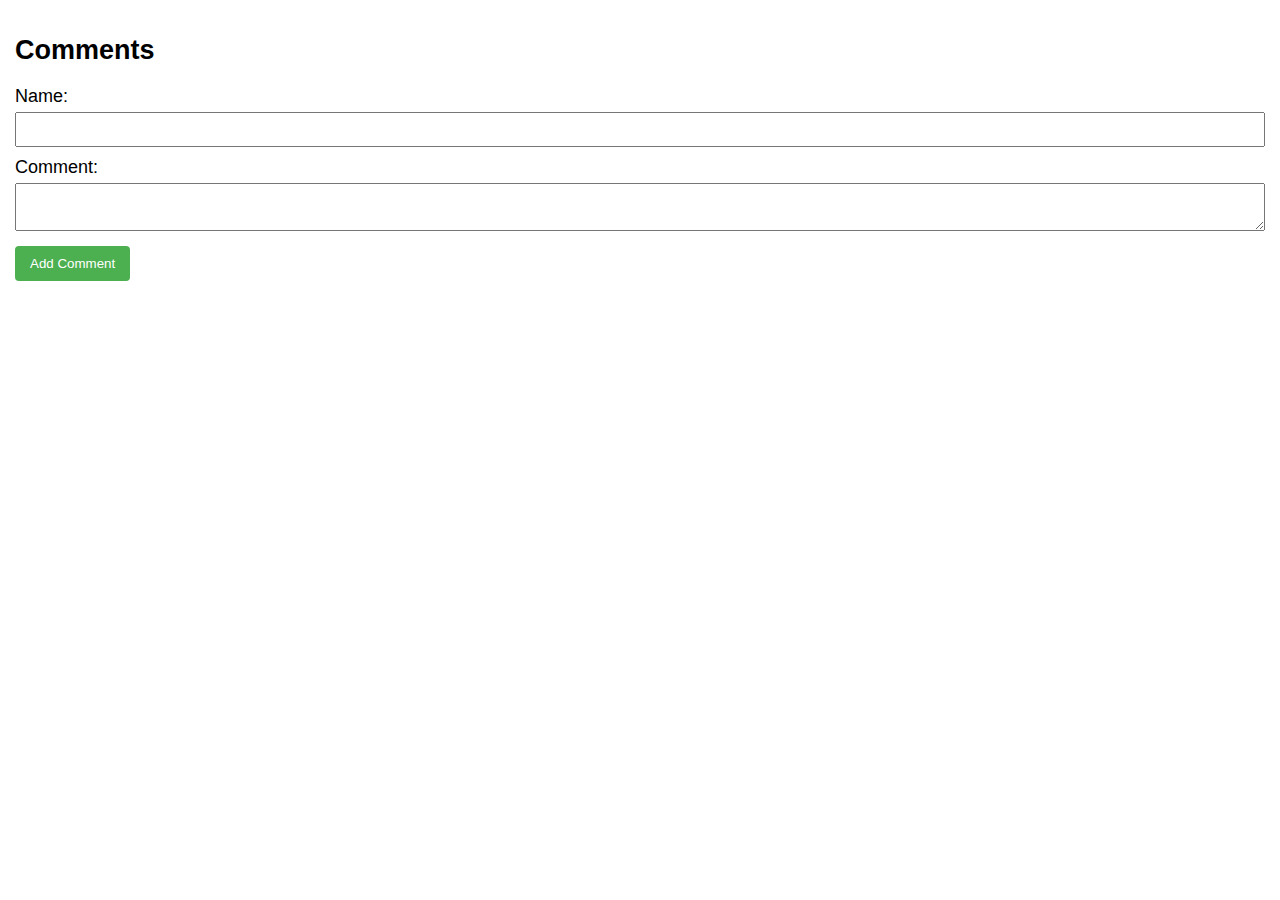
<file: task_1/index.html>
<!DOCTYPE html>
<html lang="en">
<head>
    <meta charset="UTF-8">
    <meta name="viewport" content="width=device-width, initial-scale=1.0">
    <title>Task_1</title>
    <link rel="stylesheet" href="style.css">
</head>
<body>
    <div class="comments" id="comments">
        <h2>Comments</h2>
        <ul id="comments__list">
        </ul>

        <form id="comment__form">
            <label for="username">Name:</label>
            <input type="text" id="username" required>

            <label for="comment">Comment:</label>
            <textarea id="comment" required></textarea>

            <button type="button" id="add__comment__btn">Add Comment</button>
        </form>
    </div>
    <script src="script.js"></script>
    <script>
        new CommentSection('#comments__list', '#username', '#comment', '#add__comment__btn').init();
    </script>
</body>
</html>
</file>
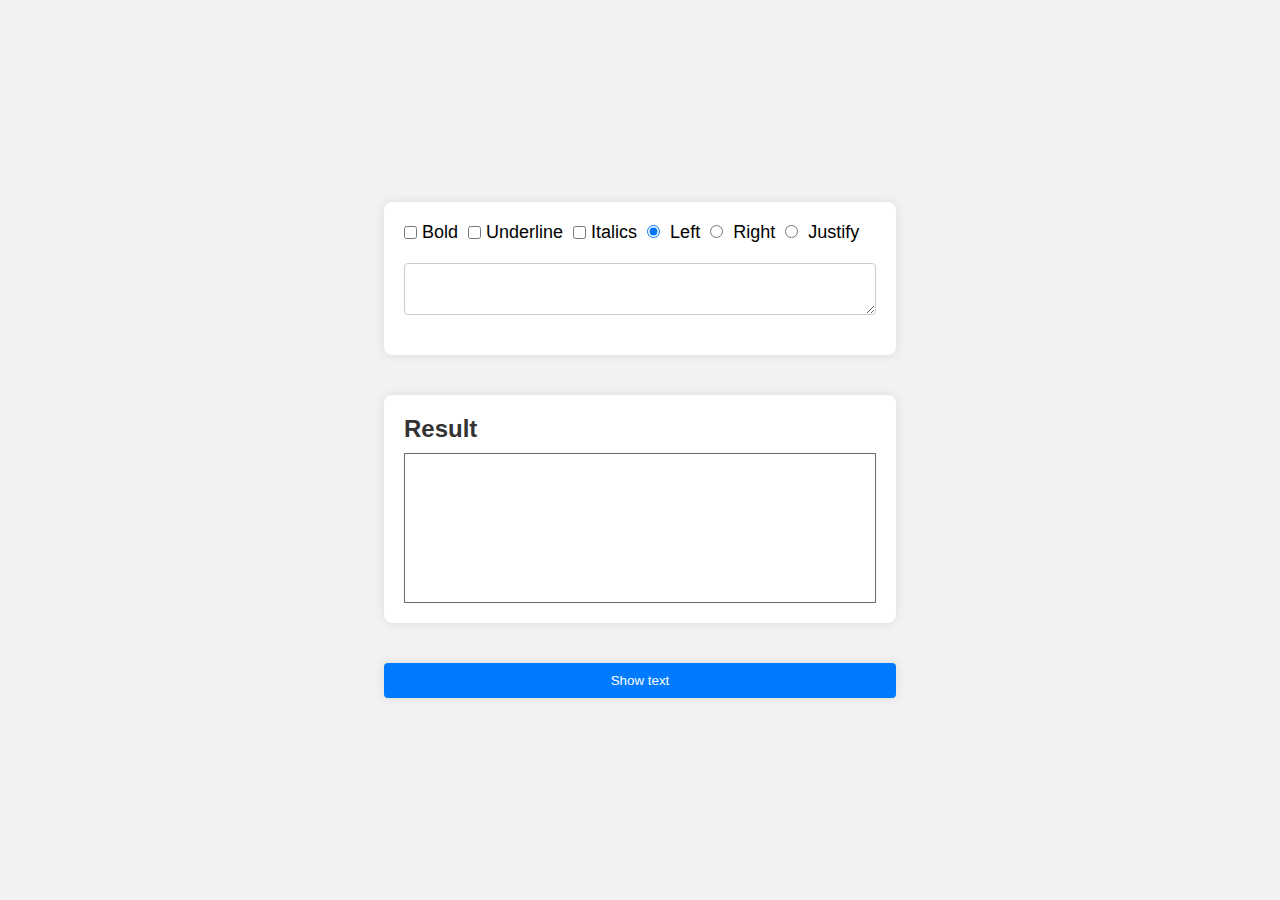
<file: task_2/index.html>
<!DOCTYPE html>
<html lang="en">
<head>
    <meta charset="UTF-8">
    <meta name="viewport" content="width=device-width, initial-scale=1.0">
    <title>Task_2</title>
    <link rel="stylesheet" href="style.css">
</head>
<body>
    <form action="">
        <div class="boxes">
            <input type="checkbox" id="bold" name="bold" unchecked />
            <label for="bold">Bold</label>
            <input type="checkbox" id="underline" name="underline" unchecked />
            <label for="underline">Underline</label>
            <input type="checkbox" id="italics" name="italics" unchecked />
            <label for="italics">Italics</label>
            
            <span>
                <input type="radio" id="left" name="textAlign" value="left" checked />
                <label for="left">Left</label>
            </span>
            
            <span>
                <input type="radio" id="right" name="textAlign" value="right" />
                <label for="right">Right</label>
            </span>
            
            <span>
                <input type="radio" id="justify" name="textAlign" value="justify" />
                <label for="justify">Justify</label>
            </span>

            
        </div>
        <textarea id="text"></textarea>
    </form>
    <div class="text__result">
        <h2>Result</h2>
        <p></p>
    </div>

    <button>Show text</button>
    <script src="script.js"></script>
    <script>
        new TextStyler();
    </script>
</body>
</html>
</file>
<file: task_1/style.css>
* {
    margin: 0;
    padding: 0;
    box-sizing: border-box;
}

body {
    font-family: Arial, Helvetica, sans-serif;
    font-size: 18px;
}

.comments {
    margin-top: 20px;
    padding: 15px;
}

#comment__form {
    margin-top: 20px;
}

label {
    display: block;
    margin-bottom: 5px;
}

input[type="text"],
textarea {
    width: 100%;
    padding: 8px;
    margin-bottom: 10px;
    box-sizing: border-box;
}

#add__comment__btn {
    background-color: #4caf50;
    color: white;
    padding: 10px 15px;
    border: none;
    border-radius: 4px;
    cursor: pointer;
}

#add__comment__btn:hover {
    background-color: #45a049;
}

#comments__list {
    list-style: none;
    padding: 0;
    
}

#comments__list li {
    padding: 10px 0;
    
}

#comments__list li:last-child {
    border-bottom: none;
}


#comments__list-title {
    display: flex;
    justify-content: space-between;
    padding: 20px;
    border-top: 1px solid #1d1d1d;
    border-left: 1px solid #1d1d1d;
    border-right: 1px solid #1d1d1d;
}

#comments__list-text {
    padding: 20px;
    margin-bottom: 10px;
    border: 1px solid #1d1d1d;
}
</file>
<file: task_2/style.css>
* {
    margin: 0;
    padding: 0;
    box-sizing: border-box;
}

body {
    font-family: Arial, Helvetica, sans-serif;
    font-size: 18px;
    background-color: #f2f2f2;
    display: flex;
    flex-direction: column;
    justify-content: center;
    align-items: center;
    min-height: 100vh;
}

form, .text__result, button {
    padding: 20px;
    margin: 20px;
    width: 40%;
    background-color: #fff;
    border-radius: 8px;
    box-shadow: 0 0 10px rgba(0, 0, 0, 0.1);
}

h2 {
    font-size: 24px;
    margin-bottom: 10px;
    color: #333;
}

textarea {
    display: block;
    width: 100%;
    padding: 10px;
    margin-bottom: 20px;
    box-sizing: border-box;
    border: 1px solid #ccc;
    border-radius: 4px;
}

p {
    padding: 10px;
    text-align: justify;
    height: 150px;
    border: 1px solid rgba(73, 73, 73, 0.822);
    overflow: scroll;
}

button {
    display: block;
    padding: 10px;
    background-color: #007bff;
    color: #fff;
    border: none;
    border-radius: 4px;
    cursor: pointer;
    transition: background-color 0.3s ease;
}

button:hover {
    background-color: #0056b3;
}

.boxes {
    display: flex;
    flex-direction: row;
    align-items: center;
    margin-bottom: 20px;
}

label {
    margin-right: 10px;
}

input[type="checkbox"],
input[type="radio"] {
    margin-right: 5px;
}
</file>
